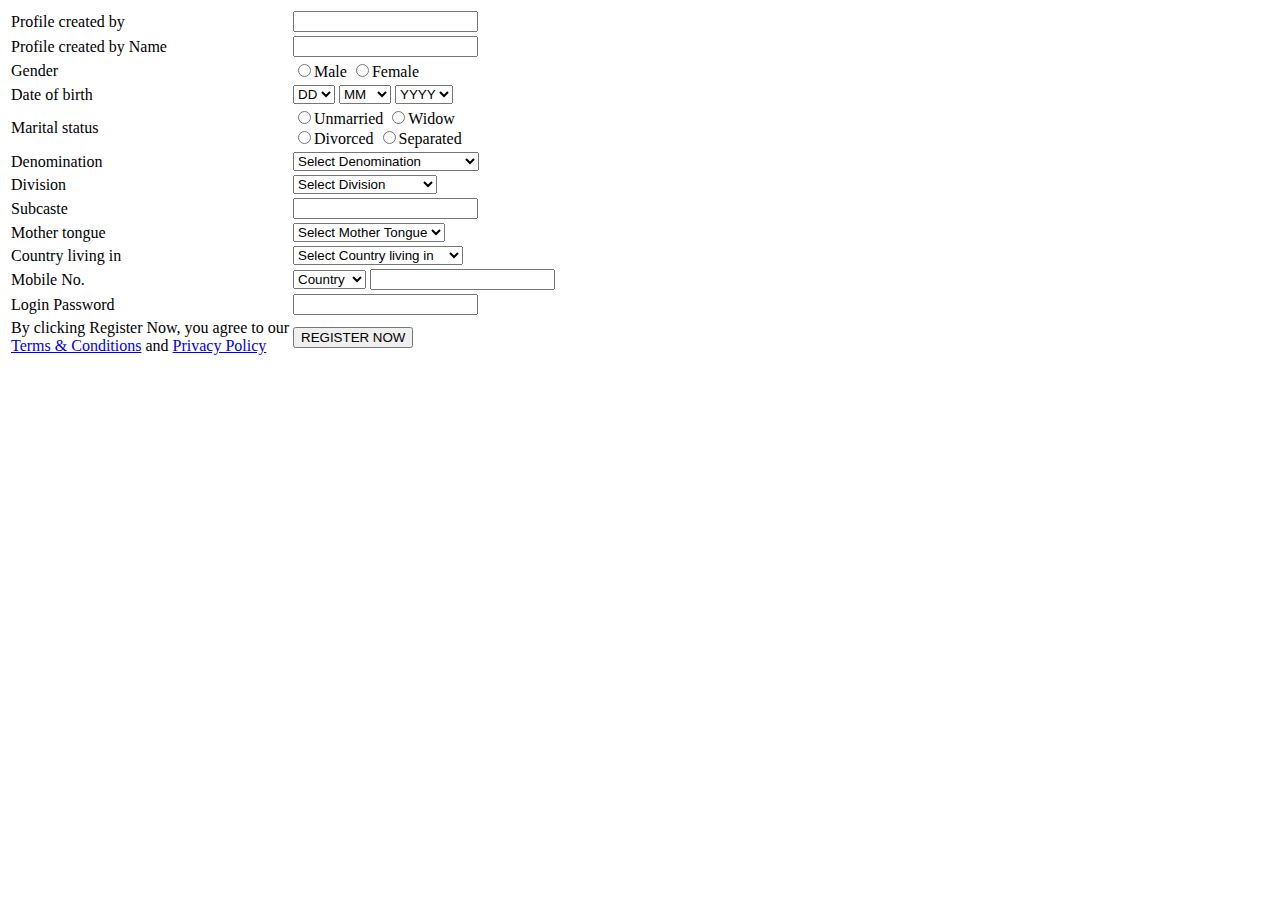
<file: home.html>
<!DOCTYPE html>
<html>
<head>
	<title>Registration form</title>
</head>
<body>
	<form>
		<table>
			<tr>
				<td>Profile created by</td>
				<td><input type="text" name=""> </td>
			</tr>
			<tr>
				<td>Profile created by Name</td>
				<td><input type="text" name=""></td>
			</tr>
			<tr>
				<td>Gender</td>
				<td>
					<input type="radio" name="Gender">Male
					<input type="radio" name="Gender">Female
				</td>
			</tr>
			<tr>
				<td>Date of birth</td>
				<td>
				<select name="DD">
					<option value="DD">DD</option>
					<option value="1">1</option><option value="2">2</option>
					<option value="3">3</option><option value="4">4</option>
					<option value="4">4</option><option value="5">5</option>
					<option value="6">6</option><option value="7">7</option>
					<option value="8">8</option><option value="9">9</option>
					<option value="10">10</option>
					<option value="11">11</option><option value="12">12</option>
					<option value="13">13</option><option value="14">14</option>
					<option value="14">14</option><option value="15">15</option>
					<option value="16">16</option><option value="17">17</option>
					<option value="18">18</option><option value="19">19</option>
					<option value="20">20</option>
					<option value="21">21</option><option value="22">22</option>
					<option value="23">23</option><option value="24">24</option>
					<option value="24">24</option><option value="25">25</option>
					<option value="26">26</option><option value="27">27</option>
					<option value="28">28</option><option value="29">29</option>
					<option value="30">30</option>
					<option value="31">31</option>
				</select>
				<select name="MM">
					<option value="MM">MM</option>
					<option value="JAN">JAN</option>
					<option value="FEB">FEB</option>
					<option value="MAR">MAR</option>
					<option value="APL">APL</option>
					<option value="MAY">MAY</option>
					<option value="JUN">JUN</option>
					<option value="JUL">JUL</option>
					<option value="AUG">AUG</option>
					<option value="SEP">SEP</option>
					<option value="OCT">OCT</option>
					<option value="NOV">NOV</option>
					<option value="DEC">DEC</option>
				</select>
				<select name="YYYY">
					<option value="0" selected="">YYYY</option>
					<option value="2000">2000</option>
					<option value="1999">1999</option>
					<option value="1998">1998</option>
					<option value="1997">1997</option>
					<option value="1996">1996</option>
					<option value="1995">1995</option>
					<option value="1994">1994</option>
					<option value="1993">1993</option>
					<option value="1992">1992</option>
					<option value="1991">1991</option>
					<option value="1990">1990</option>
					<option value="1989">1989</option>
					<option value="1988">1988</option>
					<option value="1987">1987</option>
					<option value="1986">1986</option>
					<option value="1985">1985</option>
					<option value="1984">1984</option>
					<option value="1983">1983</option>
					<option value="1982">1982</option>
					<option value="1981">1981</option>
					<option value="1980">1980</option>
					<option value="1979">1979</option>
					<option value="1978">1978</option>
					<option value="1977">1977</option>
					<option value="1976">1976</option>
					<option value="1975">1975</option>
					<option value="1974">1974</option>
					<option value="1973">1973</option>
					<option value="1972">1972</option>
					<option value="1971">1971</option>
					<option value="1970">1970</option>
					<option value="1969">1969</option>
					<option value="1968">1968</option>
					<option value="1967">1967</option>
					<option value="1966">1966</option>
					<option value="1965">1965</option>
					<option value="1964">1964</option>
					<option value="1963">1963</option>
					<option value="1962">1962</option>
					<option value="1961">1961</option>
					<option value="1960">1960</option>
					<option value="1959">1959</option>
					<option value="1958">1958</option>
					<option value="1957">1957</option>
					<option value="1956">1956</option>
					<option value="1955">1955</option>
					<option value="1954">1954</option>
					<option value="1953">1953</option>
					<option value="1952">1952</option>
					<option value="1951">1951</option>
					<option value="1950">1950</option>
					<option value="1949">1949</option>
					<option value="1948">1948</option>
				</select>
			</td>

			</tr>
			<tr>
				<td>Marital status</td>
				<td>
					<input type="radio" name="status">Unmarried
					<input type="radio" name="status">Widow
					<br>
					<input type="radio" name="status">Divorced
					<input type="radio" name="status">Separated
				</td>
			</tr>
			<tr>
				<td>Denomination</td><td>
				<select name="Select Denomination">
					<option value="0" >Select Denomination</option>
						<option value="3" >Adventist</option>
						<option value="4" >Anglican / Episcopal</option>
						<option value="5" >Apostolic</option>
						<option value="6" >Assyrian</option>
						<option value="7" >Assembly of God (AG)</option>
						<option value="8" >Baptist</option>
						<option value="9" >Born Again</option>
						<option value="10" >Brethren</option>
						<option value="11" >Calvinist</option>
						<option value="12" >Catholic</option>
						<option value="13">Church of God</option>
						<option value="14" >Church of South India (CSI)</option>
						<option value="45" >Church of Christ</option>
						<option value="15" >Congregational</option>
						<option value="16" >Evangelical</option>
						<option value="17" >Jacobite</option>
						<option value="18" >Jehovah's Witnesses</option>
						<option value="20" >Latin Catholic</option>
						<option value="21" >Latter day saints</option>
						<option value="22" >Lutheran</option>
						<option value="23" >Malankara</option>
						<option value="24">Marthoma</option>
						<option value="25" >Melkite</option>
						<option value="26" >Mennonite</option>
						<option value="27" >Methodist</option>
						<option value="28" >Moravian</option>
						<option value="29" >Orthodox</option>
						<option value="30" >Pentecostal</option>
						<option value="31" >Protestant</option>
						<option value="32" >Presbyterian</option>
						<option value="33" >Seventh-day Adventist</option>
						<option value="34" >Syro Malabar</option>
						<option value="35">Syrian Catholic</option>
						<option value="5021">Church of North India</option>
						<option value="9997" >Others</option>
				</select>
			</td>
			</tr>
			<tr>
				<td>Division</td>
				<td>
					<select name="Select Division">
					<option value="Select Division">Select Division</option>
					<option value="2" >Adi Dravida</option>
					<option value="1007">Anglo Indian</option>
					<option value="1008">Cheraman</option>
					<option value="1009">Fernando</option>
					<option value="1010">Garo</option>
					<option value="58">Goan</option>
					<option value="1011">Khasi</option>
					<option value="506">Knanaya</option>
					<option value="1012">Kuki</option>
					<option value="109">Madiga</option>
					<option value="111">Mahar</option>
					<option value="116">Mala</option>
					<option value="125">Matang</option>
					<option value="1013">Mizo</option>
					<option value="1014">Mukkuvar</option>
					<option value="137">Nadar</option>
					<option value="1015">Naga</option>
					<option value="176">SC</option>
					<option value="214">ST</option>
					<option value="63">Intercaste</option>
					<option value="9997">Others</option>
					<option value="9998">Don't wish to specify</option>			
				</select>	
				</td>
			</tr>
			<tr>
				<td>Subcaste</td>
				<td><input type="text" name=""></td>
			</tr>
			<tr>
				<td>Mother tongue</td>
				<td>
					<select name="Select Mother Tongue">
					<option value="0">Select Mother Tongue</option>
						<option value="117" >Angika</option>
						<option value="1" >Arunachali</option>
						<option value="2" >Assamese</option>
						<option value="3" >Awadhi</option>
						<option value="116" >Badaga</option>
						<option value="4" >Bengali</option>
						<option value="5" >Bhojpuri</option>
						<option value="6" >Brij</option>
						<option value="7" >Bihari</option>
						<option value="8" >Chatisgarhi</option>
						<option value="9" >Dogri</option>
						<option value="10" >English</option>
						<option value="11">French</option>
						<option value="12" >Garhwali</option>
						<option value="13" >Garo</option>
						<option value="14" >Gujarati</option>
						<option value="15" >Haryanvi</option>
						<option value="16" >Himachali/Pahari</option>
						<option value="17" >Hindi</option>
						<option value="18">Kanauji</option>
						<option value="19">Kannada</option>
						<option value="20" >Kashmiri</option>
						<option value="21" >Khandesi</option>
						<option value="22" >Khasi</option>
						<option value="23" >Konkani</option>
						<option value="24" >Koshali</option>
						<option value="25" >Kumoani</option>
						<option value="26" >Kutchi</option>
						<option value="27">Lepcha</option>
						<option value="28" >Ladacki</option>
						<option value="29" >Magahi</option>
						<option value="30" >Maithili</option>
						<option value="31" >Malayalam</option>
						<option value="32" >Manipuri</option>		
				</select>	
			</tr>
			<tr>
				<td>Country living in</td>
				<td>
					<select name="Select Country living in">
						<option value="0">Select Country living in</option>
						<option value="98">India</option>
						<option value="222">United States of America</option>
						<option value="220">United Arab Emirates</option>
						<option value="129">Malaysia</option>
						<option value="221">United Kingdom</option>
						<option value="13">Australia</option>
						<option value="185">Saudi Arabia</option>
						<option value="39">Canada</option>
						<option value="189">Singapore</option>
						<option value="114">Kuwait</option>
						<option value="">-------------------------</option>
					</select>	
				</td>
			</tr>
			<tr>
				<td>Mobile No.</td>
				<td>
					<select style="width:73px">
	
							<option value="0">Country Code</option>
							<option value="98">+91 (India)</option><option value="222">+1 (United States of America)</option><option value="220">+971 (United Arab Emirates)</option><option value="129">+60 (Malaysia)</option><option value="221">+44 (United Kingdom)</option><option value="13">+61 (Australia)</option><option value="185">+966 (Saudi Arabia)</option><option value="39">+1 (Canada)</option><option value="189">+65 (Singapore)</option><option value="114">+965 (Kuwait)</option><option value="">-----------------------------</option><option value="1">+93 (Afghanistan)</option><option value="2">+355 (Albania)</option><option value="3">+213 (Algeria)</option><option value="4">+684 (American Samoa)</option><option value="5">+376 (Andorra)</option><option value="6">+244 (Angola)</option><option value="7">+1264 (Anguilla)</option><option value="8">+672 (Antarctica)</option><option value="9">+1268 (Antigua and Barbuda)</option><option value="10">+54 (Argentina)</option><option value="11">+374 (Armenia)</option><option value="12">+297 (Aruba)</option><option value="13">+61 (Australia)</option><option value="14">+43 (Austria)</option><option value="15">+994 (Azerbaijan)</option><option value="16">+1242 (Bahamas)</option><option value="17">+973 (Bahrain)</option><option value="18">+880 (Bangladesh)</option><option value="19">+246 (Barbados)</option><option value="20">+375 (Belarus)</option><option value="21">+32 (Belgium)</option><option value="22">+501 (Belize)</option><option value="23">+229 (Benin)</option><option value="24">+441 (Bermuda)</option><option value="25">+975 (Bhutan)</option><option value="26">+591 (Bolivia)</option><option value="27">+387 (Bosnia and Herzegovina)</option><option value="28">+267 (Botswana)</option><option value="30">+55 (Brazil)</option><option value="32">+284 (British Virgin Islands)</option><option value="33">+673 (Brunei)</option><option value="34">+359 (Bulgaria)</option><option value="35">+226 (Burkina Faso)</option><option value="36">+257 (Burundi)</option><option value="37">+855 (Cambodia)</option><option value="38">+237 (Cameroon)</option><option value="40">+238 (Cape Verde)</option><option value="41">+345 (Cayman Islands)</option><option value="42">+236 (Central African Republic)</option><option value="43">+235 (Chad)</option><option value="44">+56 (Chile)</option><option value="45">+86 (China)</option><option value="46">+672 (Christmas Island)</option><option value="47">+672 (Cocos Islands)</option><option value="48">+57 (Colombia)</option><option value="49">+269 (Comoros)</option><option value="50">+242 (Congo)</option><option value="51">+682 (Cook Islands)</option><option value="52">+506 (Costa Rica)</option><option value="53">+385 (Croatia)</option><option value="54">+53 (Cuba)</option><option value="55">+357 (Cyprus)</option><option value="56">+420 (Czech Republic)</option><option value="57">+45 (Denmark)</option><option value="58">+253 (Djibouti)</option><option value="59">+767 (Dominica)</option><option value="60">+809 (Dominican Republic)</option><option value="61">+670 (East Timor)</option><option value="62">+593 (Ecuador)</option><option value="63">+20 (Egypt)</option><option value="64">+503 (El Salvador)</option><option value="65">+240 (Equatorial Guinea)</option><option value="66">+291 (Eritrea)</option><option value="67">+372 (Estonia)</option><option value="68">+251 (Ethiopia)</option><option value="69">+500 (Falkland Islands)</option><option value="70">+298 (Faroe Islands)</option><option value="71">+679 (Fiji)</option><option value="72">+358 (Finland)</option><option value="73">+33 (France)</option><option value="74">+594 (French Guiana)</option><option value="75">+689 (French Polynesia)</option><option value="77">+241 (Gabon)</option><option value="78">+220 (Gambia)</option><option value="79">+995 (Georgia)</option><option value="80">+49 (Germany)</option><option value="81">+223 (Ghana)</option><option value="82">+350 (Gibraltar)</option><option value="83">+30 (Greece)</option><option value="84">+299 (Greenland)</option><option value="85">+473 (Grenada)</option><option value="86">+590 (Guadeloupe)</option><option value="87">+671 (Guam)</option><option value="88">+502 (Guatemala)</option><option value="89">+224 (Guinea)</option><option value="90">+245 (Guinea-Bissau)</option><option value="91">+592 (Guyana)</option><option value="92">+509 (Haiti)</option><option value="94">+504 (Honduras)</option><option value="95">+852 (Hong Kong)</option><option value="96">+36 (Hungary)</option><option value="97">+354 (Iceland)</option><option value="98">+91 (India)</option><option value="99">+62 (Indonesia)</option><option value="100">+98 (Iran)</option><option value="101">+964 (Iraq)</option><option value="102">+353 (Ireland)</option><option value="103">+972 (Israel)</option><option value="104">+39 (Italy)</option><option value="106">+876 (Jamaica)</option><option value="107">+81 (Japan)</option><option value="108">+962 (Jordan)</option><option value="109">+7 (Kazakhstan)</option><option value="110">+254 (Kenya)</option><option value="111">+686 (Kiribati)</option><option value="112">+82 (Korea, North)</option><option value="113">+82 (Korea, South)</option><option value="114">+965 (Kuwait)</option><option value="115">+996 (Kyrgyzstan)</option><option value="116">+856 (Laos)</option><option value="117">+371 (Latvia)</option><option value="118">+961 (Lebanon)</option><option value="119">+266 (Lesotho)</option><option value="120">+231 (Liberia)</option><option value="121">+218 (Libya)</option><option value="122">+423 (Liechtenstein)</option><option value="123">+370 (Lithuania)</option><option value="124">+352 (Luxembourg)</option><option value="125">+853 (Macau)</option><option value="127">+261 (Madagascar)</option><option value="128">+265 (Malawi)</option><option value="129">+60 (Malaysia)</option><option value="130">+960 (Maldives)</option><option value="131">+223 (Mali)</option><option value="132">+356 (Malta)</option><option value="133">+692 (Marshall Islands)</option><option value="134">+596 (Martinique)</option><option value="135">+222 (Mauritania)</option><option value="136">+230 (Mauritius)</option><option value="137">+269 (Mayotte)</option><option value="138">+52 (Mexico)</option><option value="139">+691 (Micronesia)</option><option value="140">+373 (Moldova)</option><option value="141">+377 (Monaco)</option><option value="142">+976 (Mongolia)</option><option value="143">+664 (Montserrat)</option><option value="144">+212 (Morocco)</option><option value="145">+258 (Mozambique)</option><option value="146">+95 (Myanmar)</option><option value="147">+264 (Namibia)</option><option value="148">+674 (Nauru)</option><option value="149">+977 (Nepal)</option><option value="150">+31 (Netherlands)</option><option value="151">+599 (Netherlands Antilles)</option><option value="152">+687 (New Caledonia)</option><option value="153">+64 (New Zealand)</option><option value="154">+505 (Nicaragua)</option><option value="155">+227 (Niger)</option><option value="156">+234 (Nigeria)</option><option value="157">+683 (Niue)</option><option value="159">+1670 (Northern Mariana Islands)</option><option value="160">+47 (Norway)</option><option value="161">+968 (Oman)</option><option value="162">+92 (Pakistan)</option><option value="163">+680 (Palau)</option><option value="164">+507 (Panama)</option><option value="165">+675 (Papua New Guinea)</option><option value="166">+595 (Paraguay)</option><option value="167">+51 (Peru)</option><option value="168">+63 (Philippines)</option><option value="170">+48 (Poland)</option><option value="171">+351 (Portugal)</option><option value="172">+787 (Puerto Rico)</option><option value="173">+974 (Qatar)</option><option value="174">+262 (Reunion)</option><option value="175">+40 (Romania)</option><option value="176">+7 (Russia)</option><option value="177">+250 (Rwanda)</option><option value="179">+869 (Saint Kitts &amp; Nevis)</option><option value="180">+758 (Saint Lucia)</option><option value="181">+784 (Saint Vincent and The Grenadines)</option><option value="182">+685 (Samoa)</option><option value="183">+378 (San Marino)</option><option value="184">+239 (Sao Tome and Principe)</option><option value="185">+966 (Saudi Arabia)</option><option value="186">+221 (Senegal)</option><option value="187">+248 (Seychelles)</option><option value="188">+232 (Sierra Leone)</option><option value="189">+65 (Singapore)</option><option value="190">+421 (Slovakia)</option><option value="191">+386 (Slovenia)</option><option value="192">+252 (Somalia)</option><option value="193">+27 (South Africa)</option><option value="194">+34 (Spain)</option><option value="195">+94 (Sri Lanka)</option><option value="198">+249 (Sudan)</option><option value="199">+597 (Suriname)</option><option value="201">+268 (Swaziland)</option><option value="202">+46 (Sweden)</option><option value="203">+41 (Switzerland)</option><option value="204">+963 (Syria)</option><option value="205">+886 (Taiwan)</option><option value="206">+992 (Tajikistan)</option><option value="207">+255 (Tanzania)</option><option value="208">+66 (Thailand)</option><option value="209">+228 (Togo)</option><option value="210">+690 (Tokelau)</option><option value="211">+676 (Tonga)</option><option value="212">+868 (Trinidad and Tobago)</option><option value="213">+216 (Tunisia)</option><option value="214">+90 (Turkey)</option><option value="215">+993 (Turkmenistan)</option><option value="216">+649 (Turks and Caicos Islands)</option><option value="217">+688 (Tuvalu)</option><option value="218">+256 (Uganda)</option><option value="219">+380 (Ukraine)</option><option value="220">+971 (United Arab Emirates)</option><option value="221">+44 (United Kingdom)</option><option value="222">+1 (United States of America)</option><option value="223">+598 (Uruguay)</option><option value="224">+998 (Uzbekistan)</option><option value="225">+678 (Vanuatu)</option><option value="226">+379 (Vatican City)</option><option value="227">+58 (Venezuela)</option><option value="228">+84 (Vietnam)</option><option value="230">+681 (Wallis and Futuna Islands)</option><option value="232">+967 (Yemen)</option><option value="233">+381 (Yugoslavia (Former))</option><option value="235">+260 (Zambia)</option><option value="236">+263 (Zimbabwe)</option><option value="237">+243 (DR Congo)</option>		
					</select>
					<input type="text" name="">
				</td>
			</tr>
			<tr>
				<td>Login Password</td>
				<td>
					<input type="Password" name="">
				</td>
			</tr>
			<tr>
				<td>
				By clicking Register Now, you agree to our <br><a target="_blank" href="#" class="link">Terms &amp; Conditions</a> and <a target="_blank" href="#" class="link">Privacy Policy</a>
				</td>
				<td>
					<input type="submit" tabindex="29" border="0" class="big-btn reg" alt="Register" value="REGISTER NOW">
				</td>
			</tr>
			
		</table>
	</form>


</body>
</html>
</file>
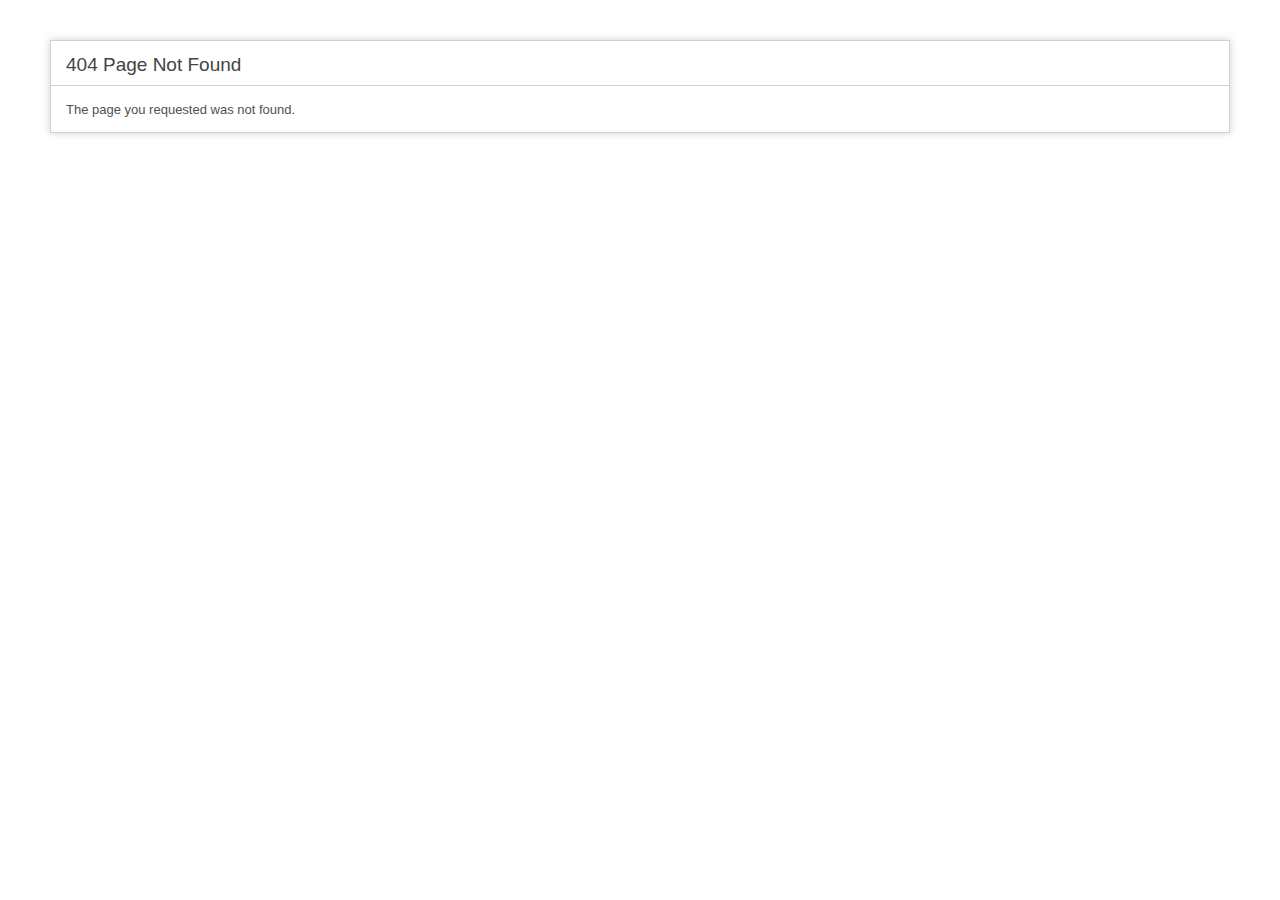
<file: fonts/English_With_Indian_Rupee-2.html>
<!DOCTYPE html>
<html lang="en">
<head>
<meta charset="utf-8">
<title>404 Page Not Found</title>
<style type="text/css">

::selection { background-color: #E13300; color: white; }
::-moz-selection { background-color: #E13300; color: white; }

body {
	background-color: #fff;
	margin: 40px;
	font: 13px/20px normal Helvetica, Arial, sans-serif;
	color: #4F5155;
}

a {
	color: #003399;
	background-color: transparent;
	font-weight: normal;
}

h1 {
	color: #444;
	background-color: transparent;
	border-bottom: 1px solid #D0D0D0;
	font-size: 19px;
	font-weight: normal;
	margin: 0 0 14px 0;
	padding: 14px 15px 10px 15px;
}

code {
	font-family: Consolas, Monaco, Courier New, Courier, monospace;
	font-size: 12px;
	background-color: #f9f9f9;
	border: 1px solid #D0D0D0;
	color: #002166;
	display: block;
	margin: 14px 0 14px 0;
	padding: 12px 10px 12px 10px;
}

#container {
	margin: 10px;
	border: 1px solid #D0D0D0;
	box-shadow: 0 0 8px #D0D0D0;
}

p {
	margin: 12px 15px 12px 15px;
}
</style>
</head>
<body>
	<div id="container">
		<h1>404 Page Not Found</h1>
		<p>The page you requested was not found.</p>	</div>
</body>
</html>
</file>
